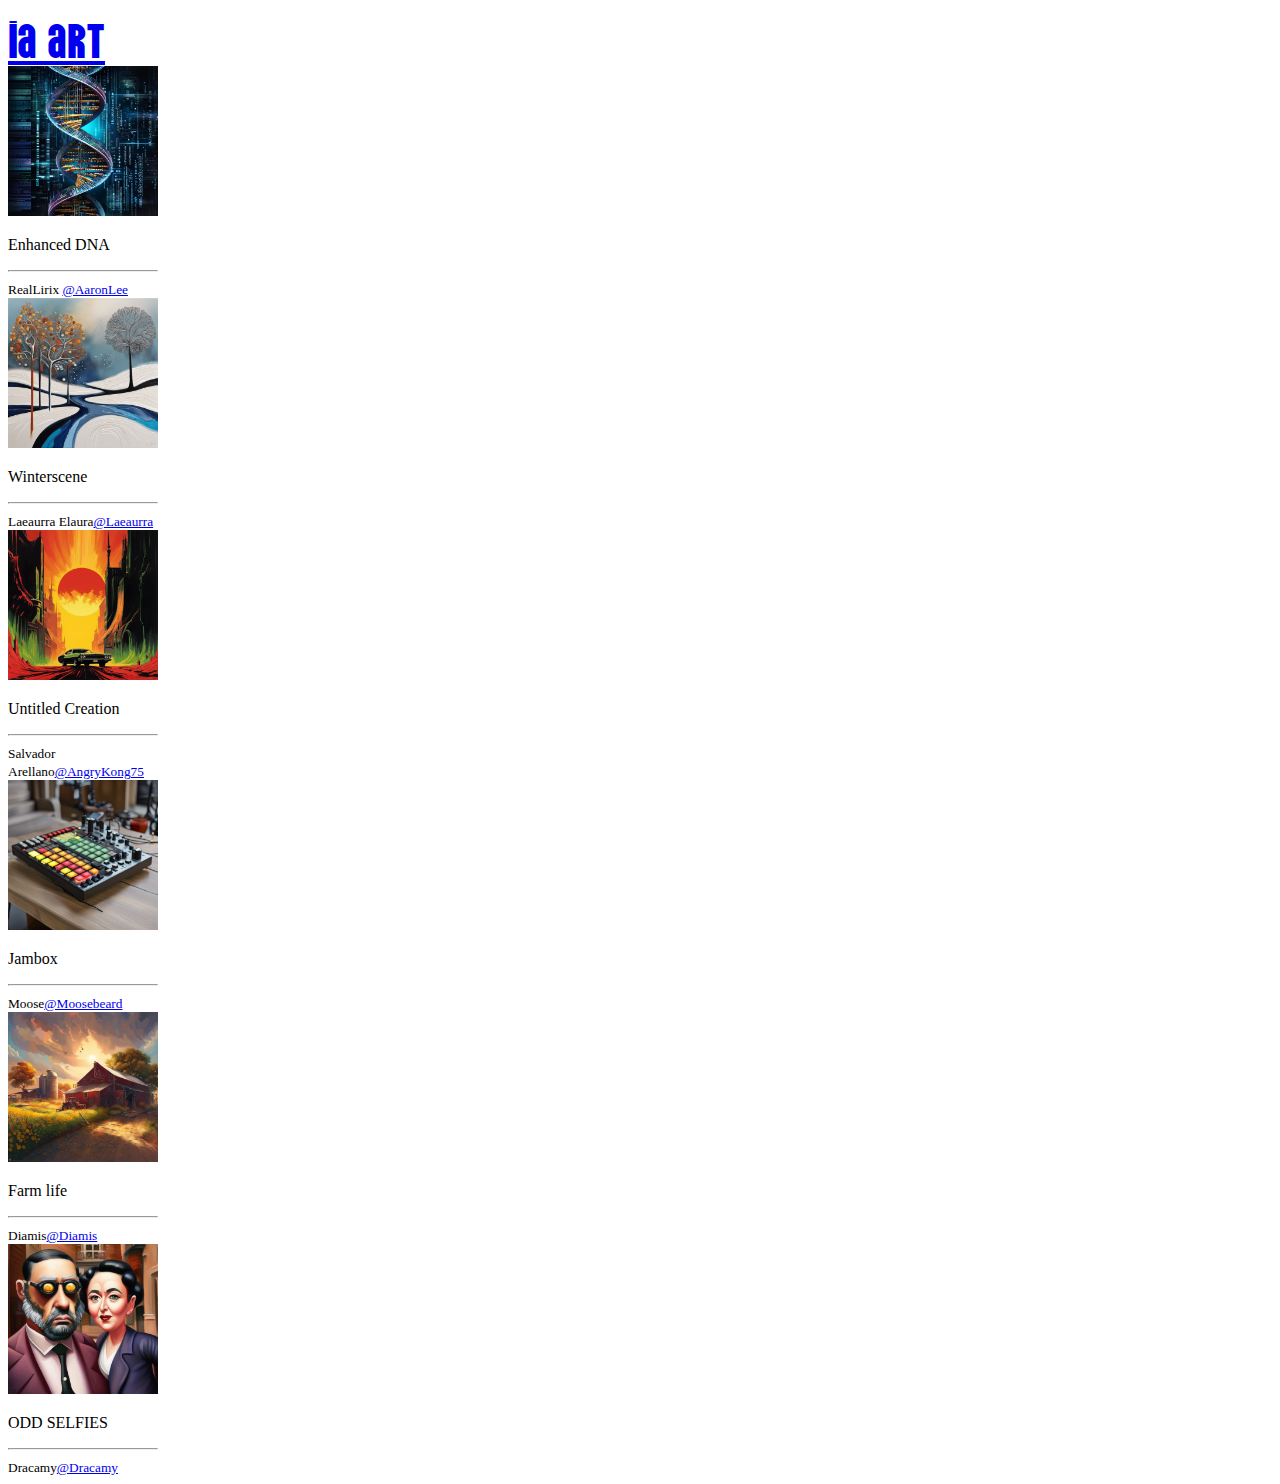
<file: iaArt/index.html>
<!DOCTYPE html>
<html lang="es">
<head>
    <meta charset="UTF-8">
    <meta name="viewport" content="width=device-width, initial-scale=1.0">
    <title>ia Art</title>
    <link href="https://cdn.jsdelivr.net/npm/bootstrap@5.3.0/dist/css/bootstrap.min.css" rel="stylesheet" integrity="sha384-9ndCyUaIbzAi2FUVXJi0CjmCapSmO7SnpJef0486qhLnuZ2cdeRhO02iuK6FUUVM" crossorigin="anonymous">
    <link rel="preconnect" href="https://fonts.googleapis.com">
    <link rel="preconnect" href="https://fonts.gstatic.com" crossorigin>
    <link href="https://fonts.googleapis.com/css2?family=Vina+Sans&display=swap" rel="stylesheet">
    <link rel="stylesheet" href="./css/estilos.css">
</head>
<body class="text-bg-dark">
    <nav class="navbar navbar-expand-lg bg-dark" data-bs-theme="dark">
        <div class="container-fluid">
            <a class="navbar-brand logo text-danger ms-4" href="#">ia <span class="text-light">a</span>rt</a>
        </div>
    </nav>
    <main class="container mt-3">
        <!--PRIMER CONTENDOR FLEX DE IMAGENES-->
        <div class="d-flex flex-wrap flex-row justify-content-evenly">
            <!--CARD CONTENEDOR DE IMAGEN-->
            <div class="d-flex mb-3">
                <!--IMAGEN-->
                <div class="border border-dark-subtle">
                    <img src="./img/img01.jpg" alt="Imagen01" width="150px">
                </div>
                <!--TEXTO-->
                <div class="ps-1 pe-3 ms-2 me-3 bg-dark text-white-50 align-self-start" style="width: 150px;">
                    <p>Enhanced DNA</p>
                    <hr>
                    <small>RealLirix <a href="https://creator.nightcafe.studio/u/xMVNluSxk2QvcismKwvj3vOhne43" class="link-secondary">@AaronLee</a></small>
                </div>
            </div>            
            <div class="d-flex mb-3">
                <!--IMAGEN-->
                <div class="border border-dark-subtle">
                    <img src="./img/img02.jpg" alt="Imagen01" width="150px">
                </div>
                <!--TEXTO-->
                <div class="ps-1 pe-3 ms-2 me-3 bg-dark text-white-50 align-self-center" style="width: 150px;">
                    <p>Winterscene</p>
                    <hr>
                    <small>Laeaurra Elaura<a href="https://creator.nightcafe.studio/u/JvsosjfKmeexEWlJE85WXBIyVym2" class="link-secondary">@Laeaurra</a></small>
                </div>
            </div>
            <div class="d-flex mb-3">
                <!--IMAGEN-->
                <div class="border border-dark-subtle">
                    <img src="./img/img03.jpg" alt="Imagen01" width="150px">
                </div>
                <!--TEXTO-->
                <div class="ps-1 pe-3 ms-2 me-3 bg-dark text-white-50 align-self-end"" style="width: 150px;">
                    <p>Untitled Creation</p>
                    <hr>
                    <small>Salvador Arellano<a href="https://creator.nightcafe.studio/u/T0prXTJp5EUgHbo78edt3a9ReUy2" class="link-secondary">@AngryKong75</a></small>
                </div>
            </div>
            <div class="d-flex mb-3">
                <!--IMAGEN-->
                <div class="border border-dark-subtle">
                    <img src="./img/img04.jpg" alt="Imagen01" width="150px">
                </div>
                <!--TEXTO-->
                <div class="ps-1 pe-3 ms-2 me-3 bg-dark text-white-50" style="width: 150px;">
                    <p>Jambox</p>
                    <hr>
                    <small>Moose<a href="https://creator.nightcafe.studio/u/suPvyuC8IgW71FdfGsOyBNwTax62" class="link-secondary">@Moosebeard</a></small>
                </div>
            </div>
            <div class="d-flex mb-3">
                <!--IMAGEN-->
                <div class="border border-dark-subtle">
                    <img src="./img/img05.jpg" alt="Imagen01" width="150px">
                </div>
                <!--TEXTO-->
                <div class="ps-1 pe-3 ms-2 me-3 bg-dark text-white-50" style="width: 150px;">
                    <p>Farm life</p>
                    <hr>
                    <small>Diamis<a href="https://creator.nightcafe.studio/u/suPvyuC8IgW71FdfGsOyBNwTax62" class="link-secondary">@Diamis</a></small>
                </div>
            </div>
            <div class="d-flex mb-3">
                <div class="border border-dark-subtle">
                    <img src="./img/img06.jpg" alt="..." width="150px">
                </div>
                <div class="ps-1 pe-3 ms-2 me-3  bg-dark text-white-50" style="width: 150px;">
                    <p class="mb-1">ODD SELFIES</p>
                    <hr>
                    <small>Dracamy<a href="https://creator.nightcafe.studio/u/suPvyuC8IgW71FdfGsOyBNwTax62" class="link-secondary">@Dracamy</a></small>
                </div>
            </div> 
        </div>

    </main>
    <script src="https://cdn.jsdelivr.net/npm/bootstrap@5.3.0/dist/js/bootstrap.bundle.min.js" integrity="sha384-geWF76RCwLtnZ8qwWowPQNguL3RmwHVBC9FhGdlKrxdiJJigb/j/68SIy3Te4Bkz" crossorigin="anonymous"></script>    
</body>
</html>
</file>
<file: iaArt/css/estilos.css>
.logo{
    font-family: 'Vina Sans', cursive;
    font-size: 48px;
}
</file>
